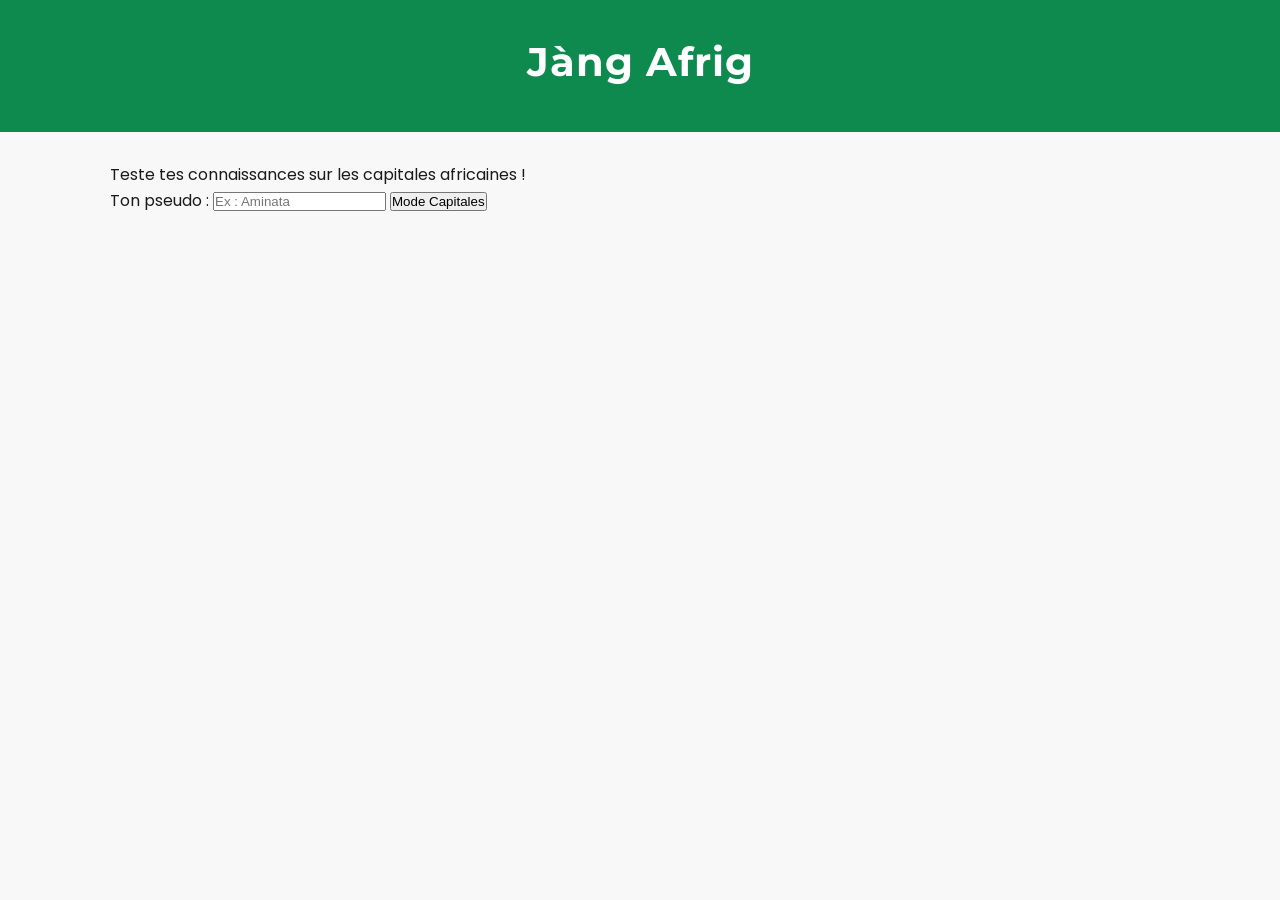
<file: index.html>
<!DOCTYPE html>
<html lang="fr">

<head>
    <meta charset="UTF-8">
    <title>Jàng Afrig</title>
    <link rel="preconnect" href="https://fonts.googleapis.com">
    <link rel="preconnect" href="https://fonts.gstatic.com" crossorigin>
    <link
        href="https://fonts.googleapis.com/css2?family=Poppins:wght@400;600&family=Montserrat:wght@600;700&display=swap"
        rel="stylesheet">
    <link rel="stylesheet" href="style.css">
    <script src="data.js" defer></script>
    <script src="script.js" defer></script>
</head>

<body>
    <header>
        <h1>Jàng Afrig</h1>
    </header>
    <main>
        <!-- ÉCRAN 1 : ACCUEIL -->
        <section id="accueil">
            <p>Teste tes connaissances sur les capitales africaines !</p>
            <label for="pseudo">Ton pseudo :</label>
            <input type="text" id="pseudo" placeholder="Ex : Aminata">
            <button id="btn-commencer">Mode Capitales</button>
        </section>
        <!-- ÉCRAN 2 : QUIZ -->
        <section id="quiz" class="cachee">
            <p id="progression">Question 1 / 10</p>
            <h2 id="enonce">Énoncé de la question</h2>
            <div id="reponses">
                <button class="reponse">Réponse A</button>
                <button class="reponse">Réponse B</button>
                <button class="reponse">Réponse C</button>
                <button class="reponse">Réponse D</button>
            </div>
        </section>
        <!-- ÉCRAN 3 : RÉSULTAT -->
        <section id="resultat" class="cachee">
            <h2>Quiz terminé !</h2>
            <p id="score-final">Ton score</p>
            <button id="btn-rejouer">Rejouer</button>
        </section>
    </main>
</body>

</html>
</file>
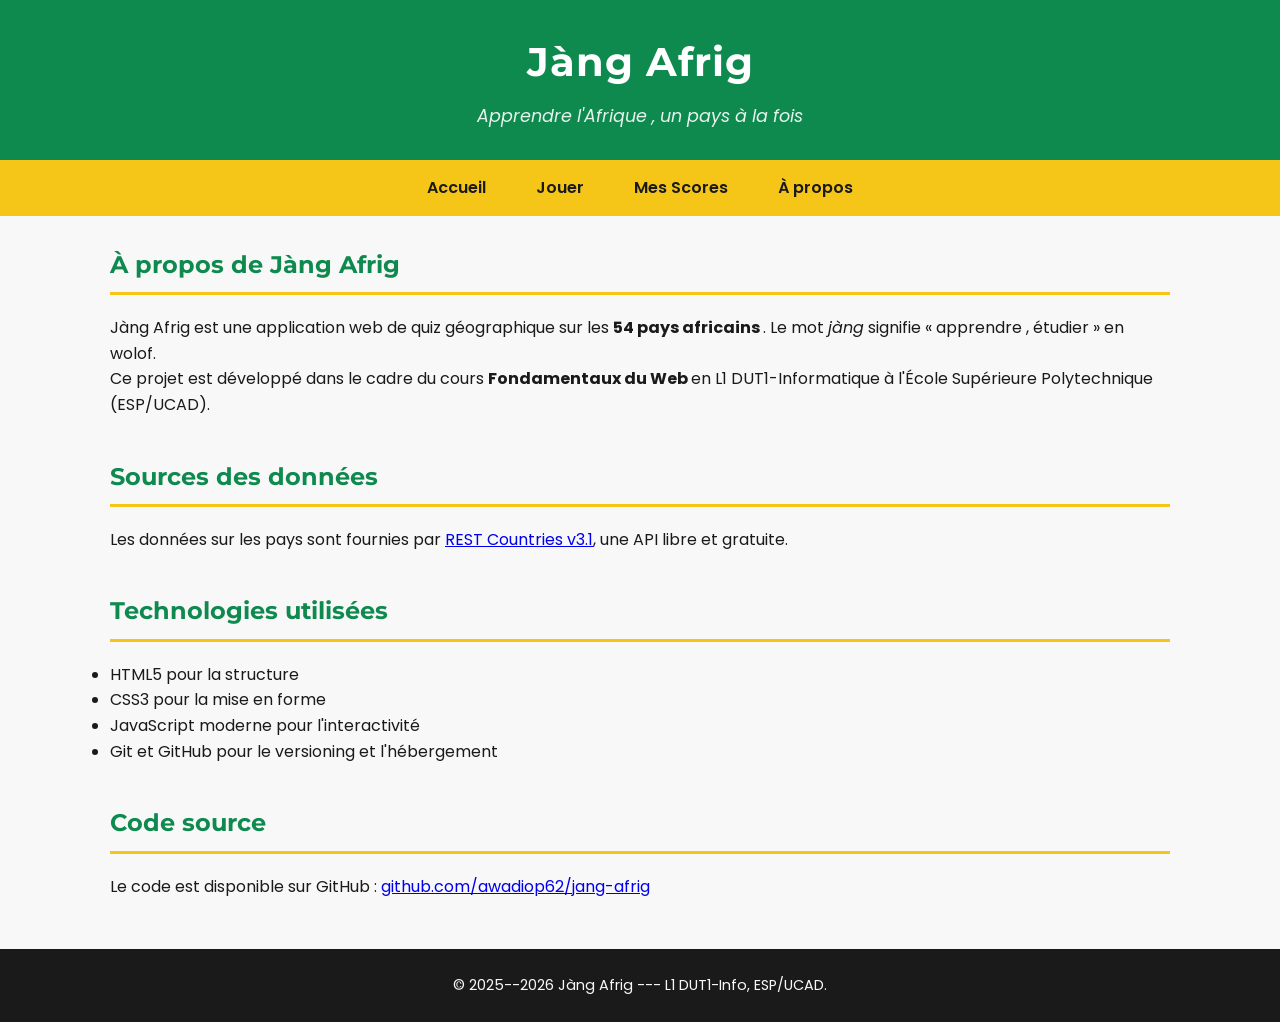
<file: apropos.html>
<!DOCTYPE html>
<html lang="fr">

<head>
    <meta charset="UTF-8">
    <title>Quiz --- Jàng Afrig </title>
    <link rel="preconnect" href="https://fonts.googleapis.com">
    <link rel="preconnect" href="https://fonts.gstatic.com" crossorigin>
    <link
        href="https://fonts.googleapis.com/css2?family=Poppins:wght@400;600&family=Montserrat:wght@600;700&display=swap"
        rel="stylesheet">
    <link rel="stylesheet" href="style.css">
</head>

<body>
    <header>
        <h1>Jàng Afrig </h1>
        <p>Apprendre l'Afrique , un pays à la fois </p>
    </header>
    <nav>
        <a href="index.html">Accueil </a>
        <a href="quiz.html">Jouer </a>
        <a href="scores.html">Mes Scores </a>
        <a href="apropos.html">À propos </a>
    </nav>
    <main>
        <section>
            <h2>À propos de Jàng Afrig </h2>
            <p>
                Jàng Afrig est une application web de quiz géographique sur
                les
                <strong>54 pays africains </strong>. Le mot <em>jàng</em>
                signifie
                « apprendre , étudier » en wolof.
            </p>
            <p>
                Ce projet est développé dans le cadre du cours
                <strong>Fondamentaux du Web </strong> en L1 DUT1-Informatique
                à l'École Supérieure Polytechnique (ESP/UCAD).
            </p>
        </section>
        <section>
            <h2>Sources des données</h2>
            <p>
                Les données sur les pays sont fournies par
                <a href="https://restcountries.com">REST Countries v3.1</a>,
                une API libre et gratuite.
            </p>
        </section>
        <section>
            <h2>Technologies utilisées</h2>
            <ul>
                <li>HTML5 pour la structure </li>
                <li>CSS3 pour la mise en forme </li>
                <li>JavaScript moderne pour l'interactivité</li>
                <li>Git et GitHub pour le versioning et l'hébergement </li>
            </ul>
        </section>
        <section>
            <h2>Code source </h2>
            <p>
                Le code est disponible sur GitHub :
                <a href="https://github.com/awadiop62/jang-afrig">
                    github.com/awadiop62/jang-afrig
                </a>
            </p>
        </section>
    </main>
    <footer>
        <p>&copy; 2025--2026 Jàng Afrig --- L1 DUT1-Info,
            ESP/UCAD.</p>
    </footer>
</body>

</html>
</file>
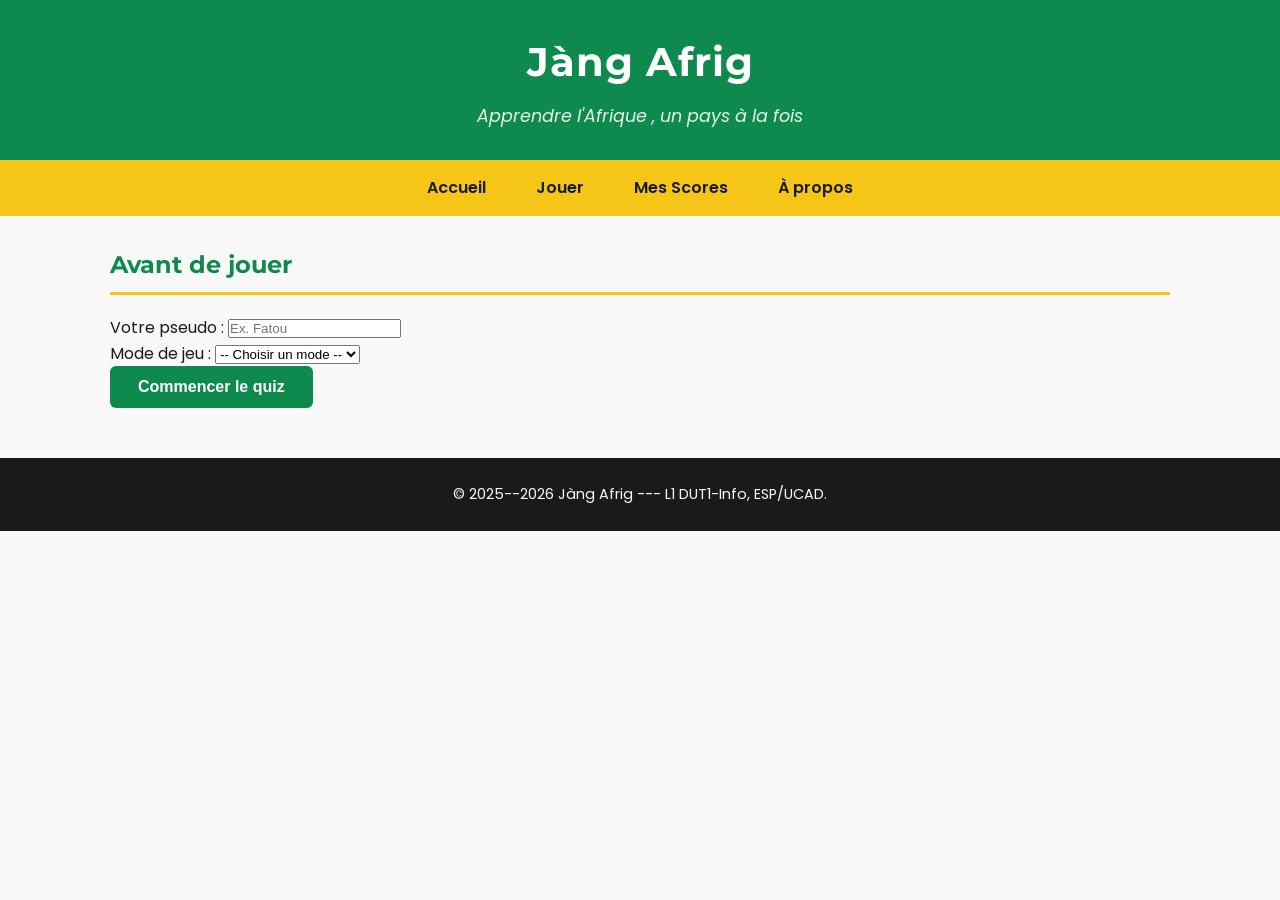
<file: quiz.html>
<!DOCTYPE html>
<html lang="fr">

<head>
    <meta charset="UTF-8">
    <title>Quiz --- Jàng Afrig </title>
    <link rel="preconnect" href="https://fonts.googleapis.com">
    <link rel="preconnect" href="https://fonts.gstatic.com" crossorigin>
    <link
        href="https://fonts.googleapis.com/css2?family=Poppins:wght@400;600&family=Montserrat:wght@600;700&display=swap"
        rel="stylesheet">
    <link rel="stylesheet" href="style.css">
</head>

<body>
    <header>
        <h1>Jàng Afrig </h1>
        <p>Apprendre l'Afrique , un pays à la fois </p>
    </header>
    <nav>
        <a href="index.html">Accueil </a>
        <a href="quiz.html">Jouer </a>
        <a href="scores.html">Mes Scores </a>
        <a href="apropos.html">À propos </a>
    </nav>

    <main>
        <section>
            <h2>Avant de jouer </h2>
            <form>
                <p>
                    <label for="pseudo">Votre pseudo :</label>
                    <input type="text" id="pseudo" name="pseudo" placeholder="Ex. Fatou" required>

                </p>
                <p>
                    <label for="mode">Mode de jeu :</label>
                    <select id="mode" name="mode" required>
                        <option value="">-- Choisir un mode
                            --</option>
                        <option value="capitales">Capitales </option>
                        <option value="drapeaux">Drapeaux </option>
                        <option value="langues">Langues </option>
                        <option value="voisins">Voisins </option>
                        <option value="chrono">Chrono </option>
                    </select>
                </p>
                <p>
                    <button type="submit" class="btn btn-primary">Commencer le quiz </button>
                </p>
            </form>
        </section>
    </main>
    <footer>
        <p>&copy; 2025--2026 Jàng Afrig --- L1 DUT1-Info,
            ESP/UCAD.</p>
    </footer>
</body>

</html>
</file>
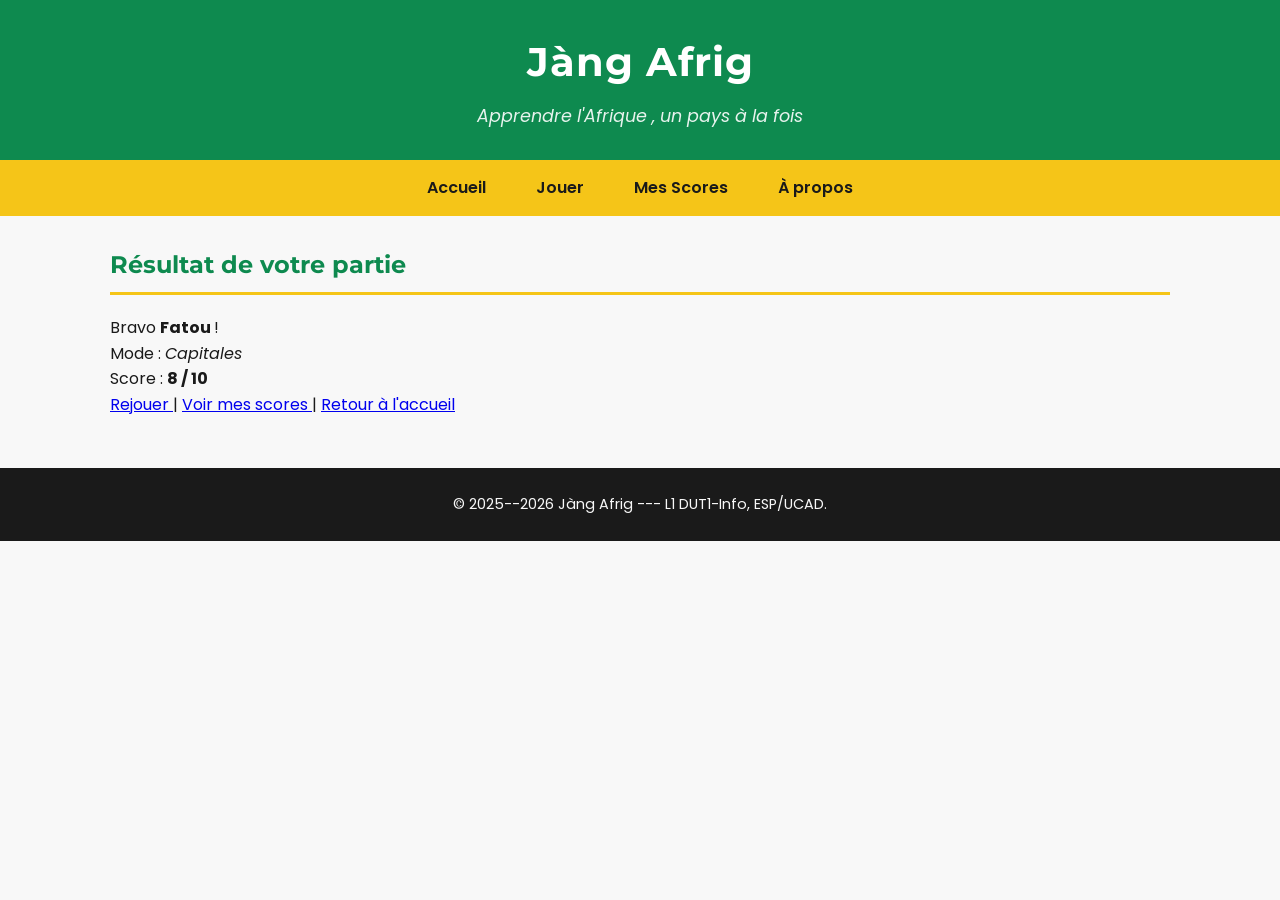
<file: resultat.html>
<!DOCTYPE html>
<html lang="fr">

<head>
    <meta charset="UTF-8">
    <title>Quiz --- Jàng Afrig </title>
    <link rel="preconnect" href="https://fonts.googleapis.com">
    <link rel="preconnect" href="https://fonts.gstatic.com" crossorigin>
    <link
        href="https://fonts.googleapis.com/css2?family=Poppins:wght@400;600&family=Montserrat:wght@600;700&display=swap"
        rel="stylesheet">
    <link rel="stylesheet" href="style.css">
</head>

<body>
    <header>
        <h1>Jàng Afrig </h1>
        <p>Apprendre l'Afrique , un pays à la fois </p>
    </header>
    <nav>
        <a href="index.html">Accueil </a>
        <a href="quiz.html">Jouer </a>
        <a href="scores.html">Mes Scores </a>
        <a href="apropos.html">À propos </a>
    </nav>
    <main>
        <section>
            <h2>Résultat de votre partie </h2>
            <p>Bravo <strong>Fatou </strong> !</p>
            <p>Mode : <em>Capitales </em></p>
            <p>Score : <strong>8 / 10</strong></p>
            <p>
                <a href="quiz.html">Rejouer </a> |
                <a href="scores.html">Voir mes scores </a> |
                <a href="index.html">Retour à l'accueil </a>
            </p>
        </section>
    </main>
    <footer>
        <p>&copy; 2025--2026 Jàng Afrig --- L1 DUT1-Info,
            ESP/UCAD.</p>
    </footer>
</body>

</html>
</file>
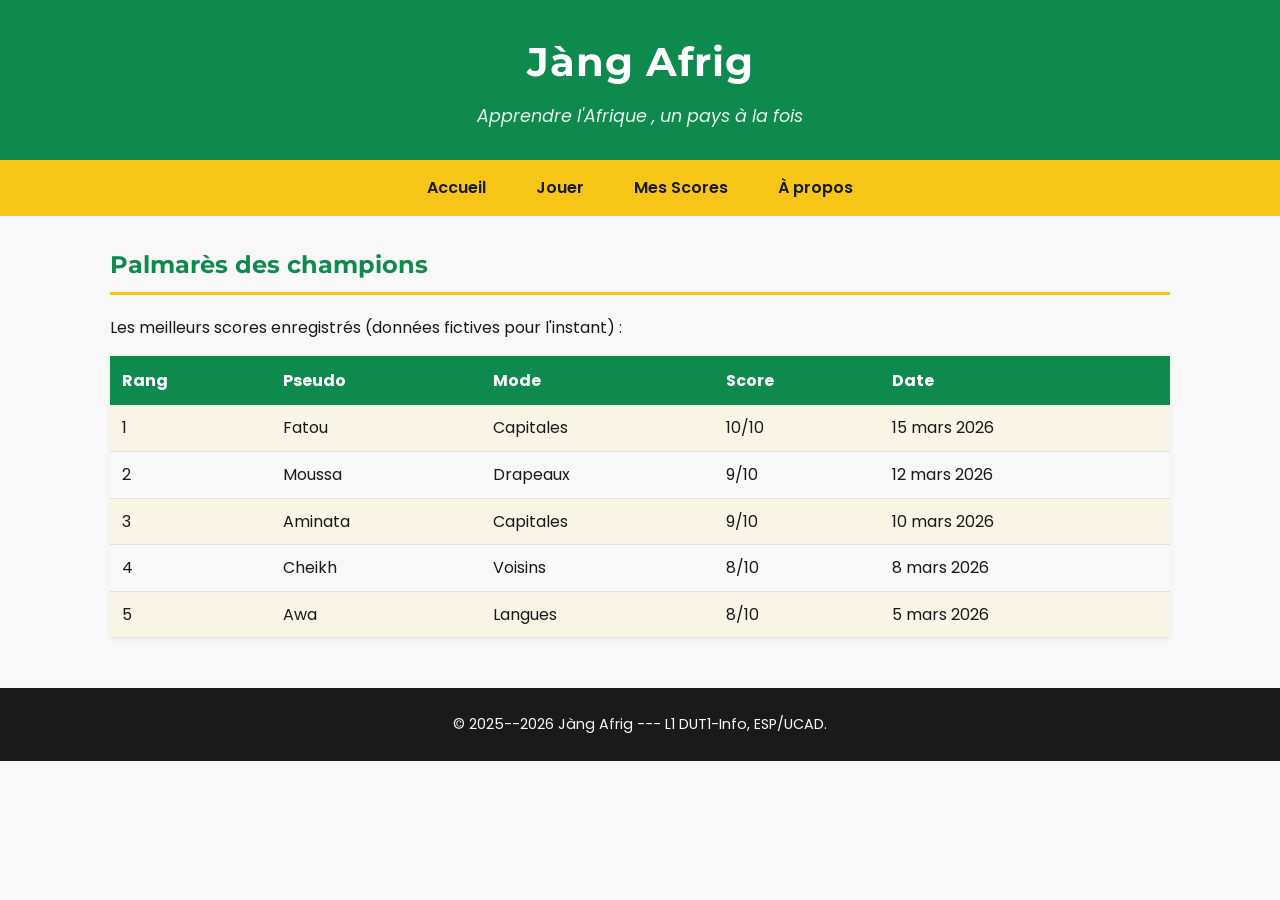
<file: scores.html>
<!DOCTYPE html>
<html lang="fr">

<head>
    <meta charset="UTF-8">
    <title>Quiz --- Jàng Afrig </title>
    <link rel="preconnect" href="https://fonts.googleapis.com">
    <link rel="preconnect" href="https://fonts.gstatic.com" crossorigin>
    <link
        href="https://fonts.googleapis.com/css2?family=Poppins:wght@400;600&family=Montserrat:wght@600;700&display=swap"
        rel="stylesheet">
    <link rel="stylesheet" href="style.css">
</head>

<body>
    <header>
        <h1>Jàng Afrig </h1>
        <p>Apprendre l'Afrique , un pays à la fois </p>
    </header>
    <nav>
        <a href="index.html">Accueil </a>
        <a href="quiz.html">Jouer </a>
        <a href="scores.html">Mes Scores </a>
        <a href="apropos.html">À propos </a>
    </nav>
    <main>
        <section>
            <h2>Palmarès des champions </h2>
            <p>Les meilleurs scores enregistrés (données fictives pour
                l'instant) :</p>
            <table>
                <tr>
                    <th>Rang </th>
                    <th>Pseudo </th>
                    <th>Mode </th>
                    <th>Score </th>
                    <th>Date </th>
                </tr>
                <tr>
                    <td>1</td>
                    <td>Fatou </td>
                    <td>Capitales </td>
                    <td>10/10</td>
                    <td>15 mars 2026</td>
                </tr>
                <tr>
                    <td>2</td>
                    <td>Moussa </td>
                    <td>Drapeaux </td>
                    <td>9/10</td>
                    <td>12 mars 2026</td>
                </tr>
                <tr>
                    <td>3</td>
                    <td>Aminata </td>
                    <td>Capitales </td>
                    <td>9/10</td>
                    <td>10 mars 2026</td>
                </tr>
                <tr>
                    <td>4</td>
                    <td>Cheikh </td>
                    <td>Voisins </td>
                    <td>8/10</td>
                    <td>8 mars 2026</td>
                </tr>
                <tr>
                    <td>5</td>
                    <td>Awa </td>
                    <td>Langues </td>
                    <td>8/10</td>
                    <td>5 mars 2026</td>
                </tr>
            </table>
        </section>
    </main>
    <footer>
        <p>&copy; 2025--2026 Jàng Afrig --- L1 DUT1-Info,
            ESP/UCAD.</p>
    </footer>
</body>

</html>
</file>
<file: style.css>
/* ===== Reset minimal ===== */
* {
    box-sizing: border-box;
    margin: 0;
    padding: 0;
}

body {
    font-family: 'Poppins', sans-serif;
    line-height: 1.6;
    color: var(--noir);
    background-color: var(--blanc-casse);
}

h1,
h2,
h3 {
    font-family: 'Montserrat', sans-serif;
    font-weight: 700;
}

/* ===== Palette panafricaine ===== */
:root {
    --vert: #0E8A4F;
    --jaune: #F5C518;
    --rouge: #C8332E;
    --noir: #1A1A1A;
    --blanc-casse: #F8F8F8;
}

/* ===== Header ===== */
header {
    background-color: var(--vert);
    color: white;
    padding: 30px 20px;
    text-align: center;
}

header h1 {
    font-size: 2.5rem;
    margin-bottom: 8px;
    letter-spacing: 1px;
}

header p {
    font-size: 1.1rem;
    opacity: 0.9;
    font-style: italic;
}

/* ===== Navigation ===== */
nav {
    background-color: var(--jaune);
    padding: 0;
    display: flex;
    justify-content: center;
    flex-wrap: wrap;
}

nav a {
    color: var(--noir);
    text-decoration: none;
    font-weight: 600;
    padding: 15px 25px;
    transition: background-color 0.2s;
}

nav a:hover {
    background-color: var(--vert);
    color: white;
}

/* ===== Section principale ===== */
main {
    max-width: 1100px;
    margin: 30px auto;
    padding: 0 20px;
}

main section {
    margin-bottom: 40px;
}

main h2 {
    color: var(--vert);
    border-bottom: 3px solid var(--jaune);
    padding-bottom: 8px;
    margin-bottom: 20px;
}

/* ===== Grille de cartes (Flexbox) ===== */
.modes-grille {
    display: flex;
    flex-wrap: wrap;
    gap: 15px;
}

.carte-mode {
    flex: 1 1 200px;
    padding: 20px;
    border-radius: 8px;
    color: var(--noir);
    box-shadow: 0 2px 6px rgba(0, 0, 0, 0.1);
}

.carte-mode h3 {
    margin-bottom: 8px;
}

.carte-jaune {
    background-color: var(--jaune);
}

.carte-rouge {
    background-color: var(--rouge);
    color: white;
}

.carte-vert {
    background-color: var(--vert);
    color: white;
}

/* ===== Boutons ===== */
.btn {
    display: inline-block;
    padding: 12px 28px;
    font-size: 1rem;
    font-weight: 600;
    border: none;
    border-radius: 6px;
    cursor: pointer;
    text-decoration: none;
    transition: background-color 0.2s, transform 0.1s;
}

.btn-primary {
    background-color: var(--vert);
    color: white;
}

.btn-primary:hover {
    background-color: #0a6e3f;
    /* vert plus foncé */
}

.btn-primary:active {
    transform: scale(0.97);
}

.btn-secondary {
    background-color: var(--blanc-casse);
    color: var(--noir);
    border: 2px solid var(--noir);
}

.btn-secondary:hover {
    background-color: var(--noir);
    color: white;
}

/* ===== Tableaux ===== */
table {
    width: 100%;
    border-collapse: collapse;
    margin-top: 15px;
    box-shadow: 0 2px 6px rgba(0, 0, 0, 0.05);
}

th {
    background-color: var(--vert);
    color: white;
    padding: 12px;
    text-align: left;
}

td {
    padding: 10px 12px;
    border-bottom: 1px solid #e0e0e0;
}

/* Lignes alternées (zébrures) */
tr:nth-child(even) td {
    background-color: rgba(245, 197, 24, 0.08);
}

tr:hover td {
    background-color: rgba(14, 138, 79, 0.1);
}

/* ===== Footer ===== */
footer {
    background-color: var(--noir);
    color: var(--blanc-casse);
    padding: 25px 20px;
    text-align: center;
    margin-top: 50px;
    font-size: 0.9rem;
}

footer a {
    color: var(--jaune);
    text-decoration: underline;
}

footer a:hover {
    color: white;
}

.cachee {
    display: none;
}
</file>
